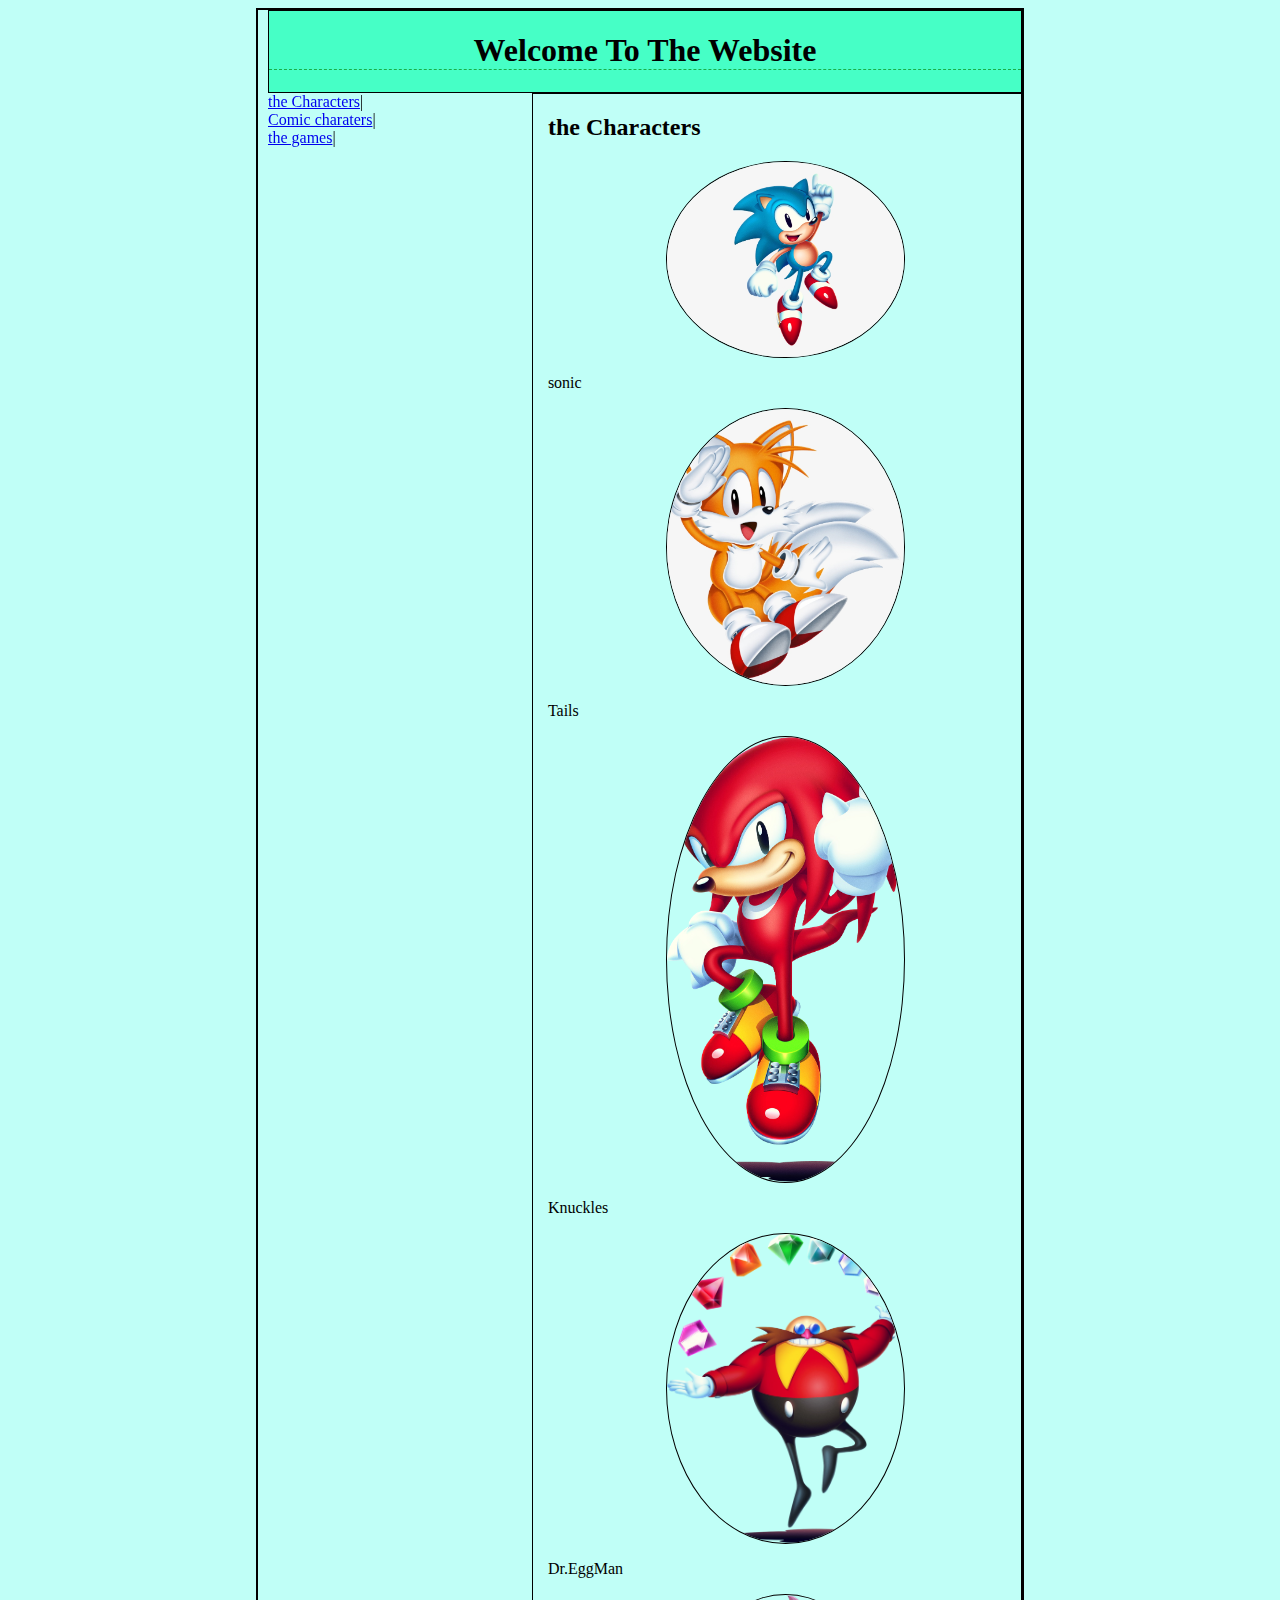
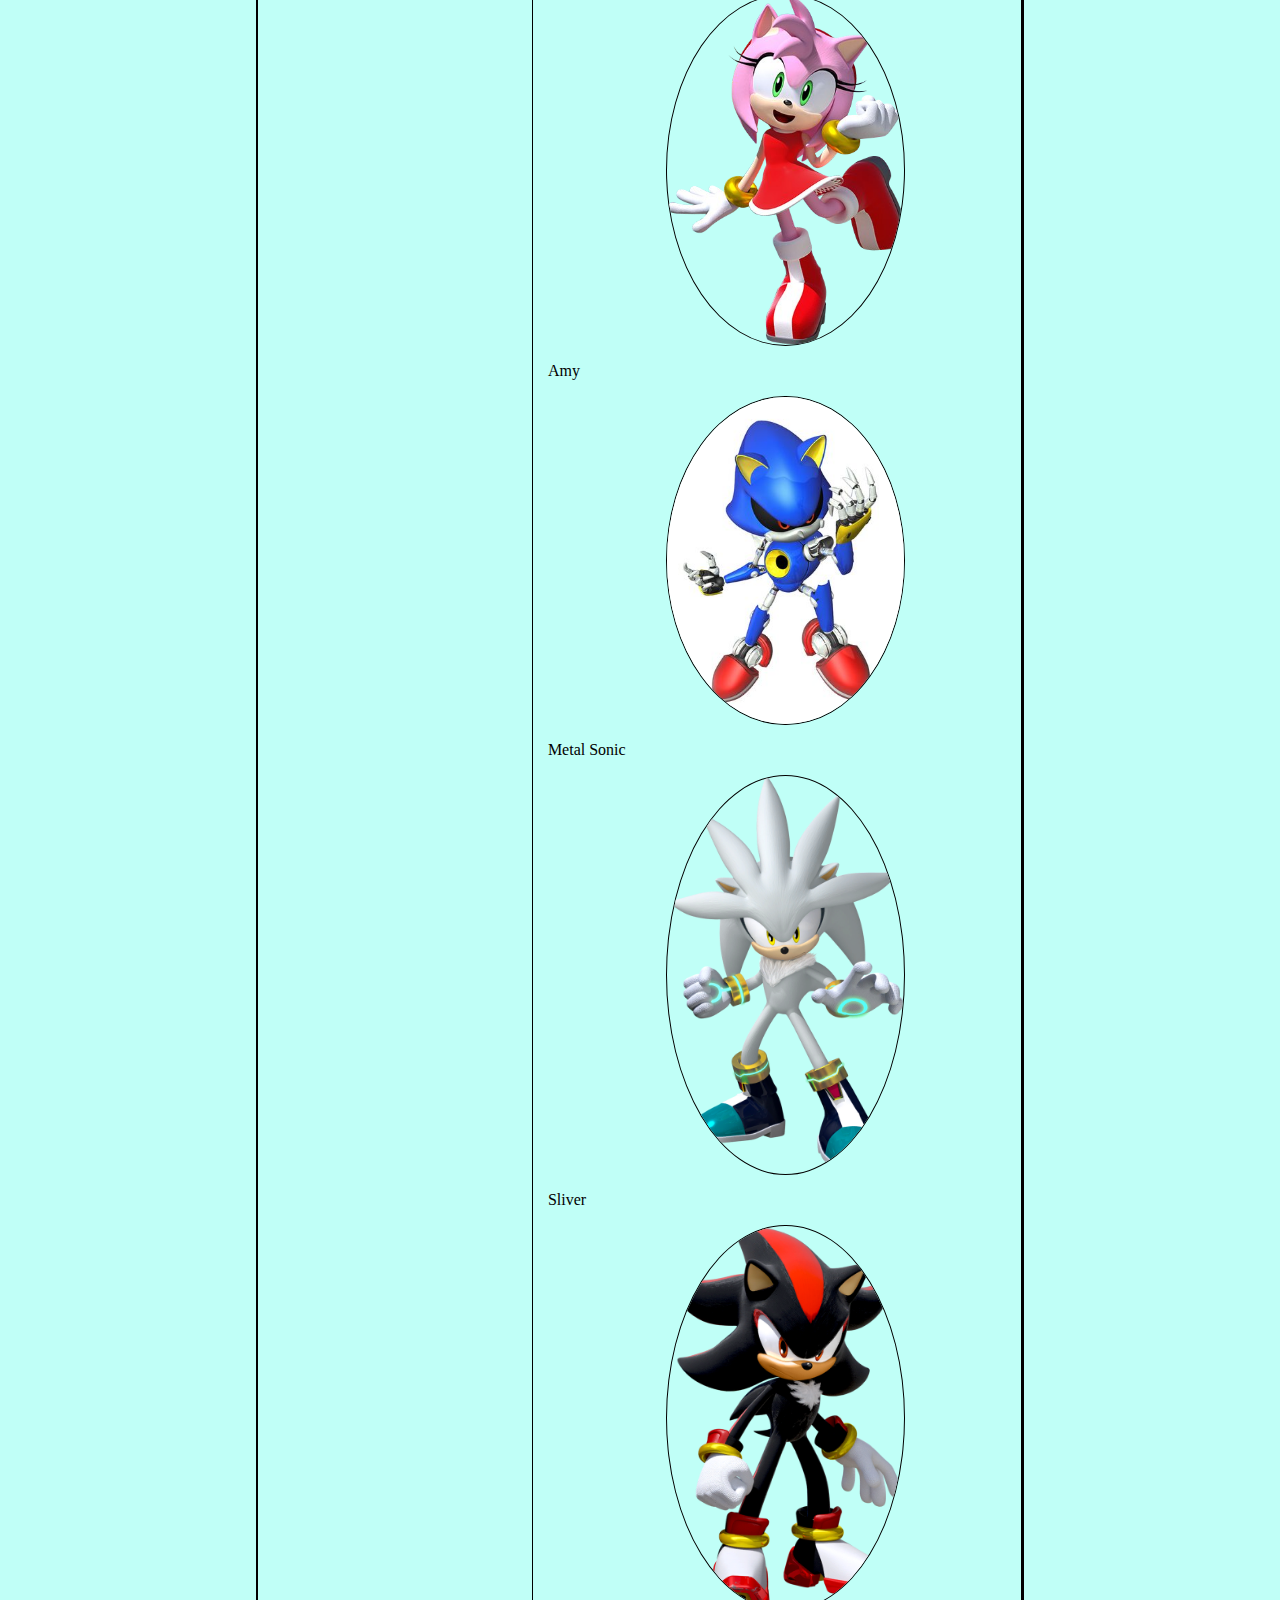
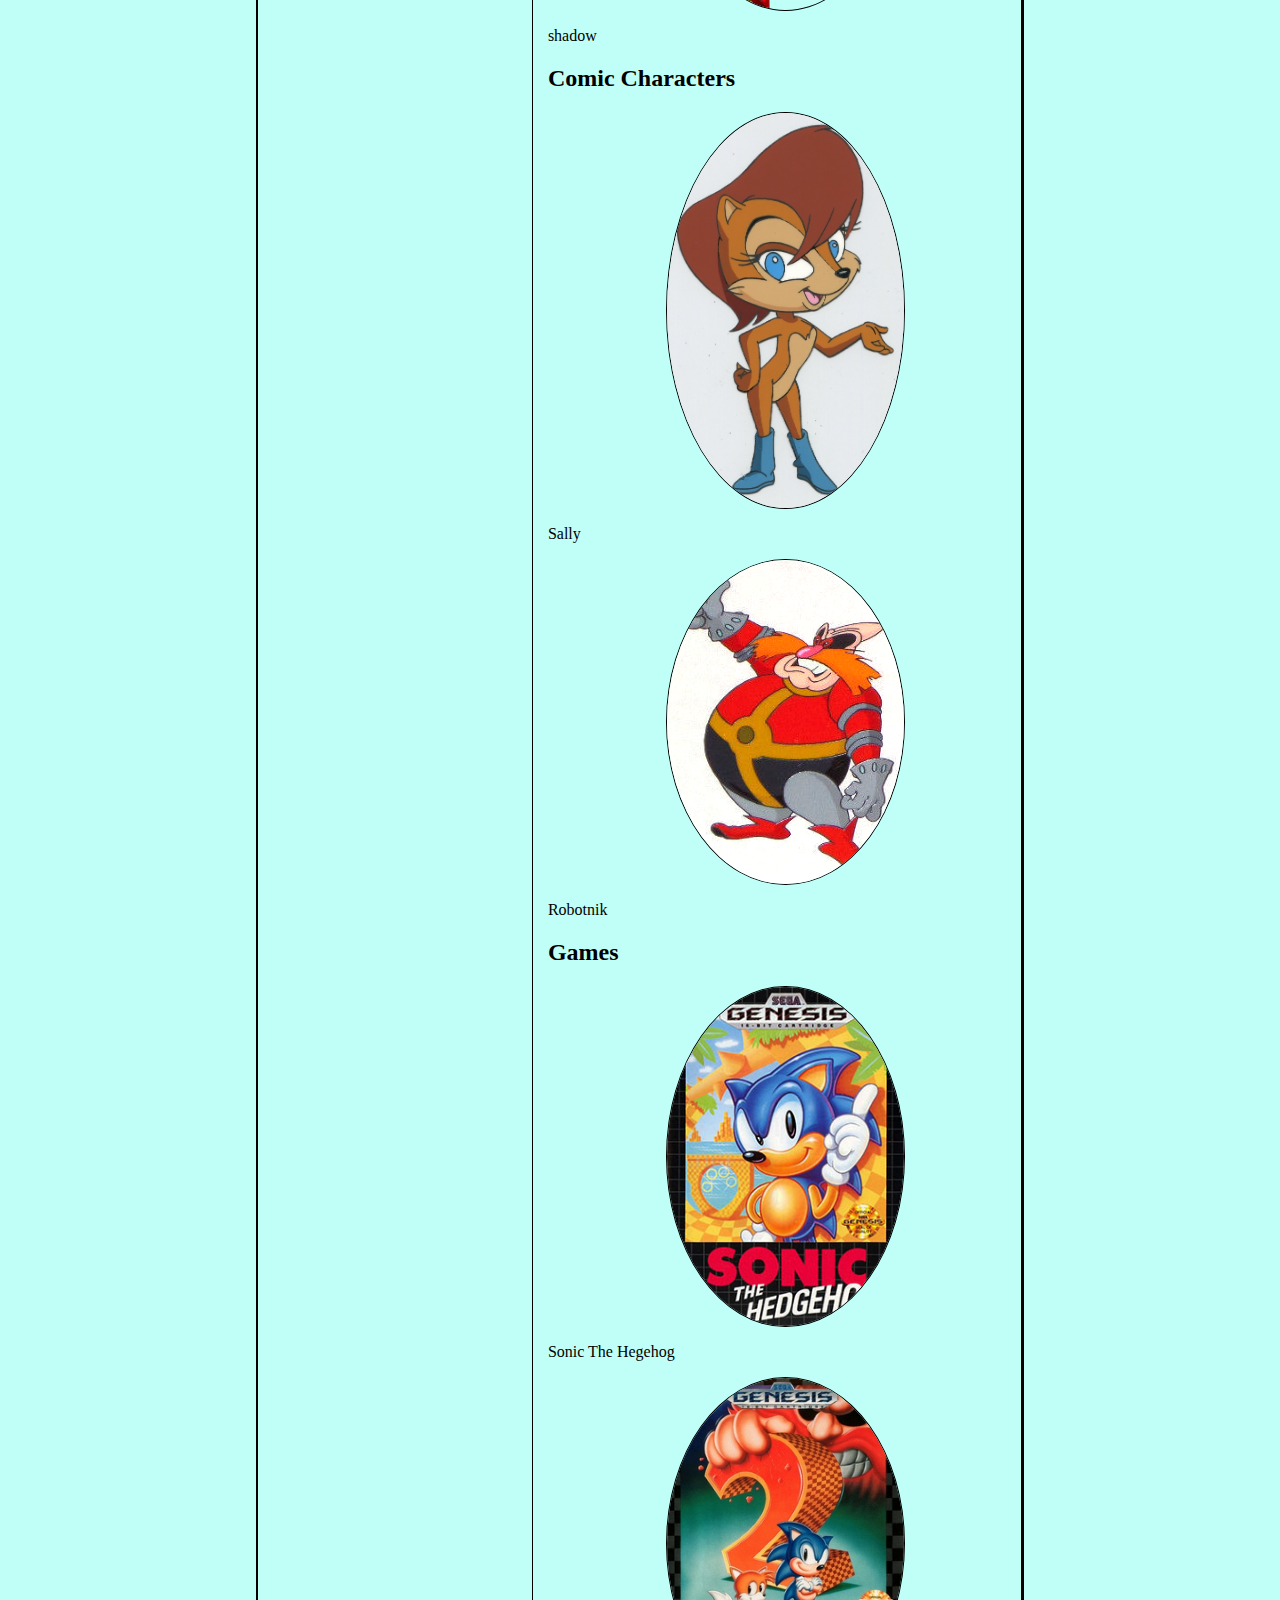
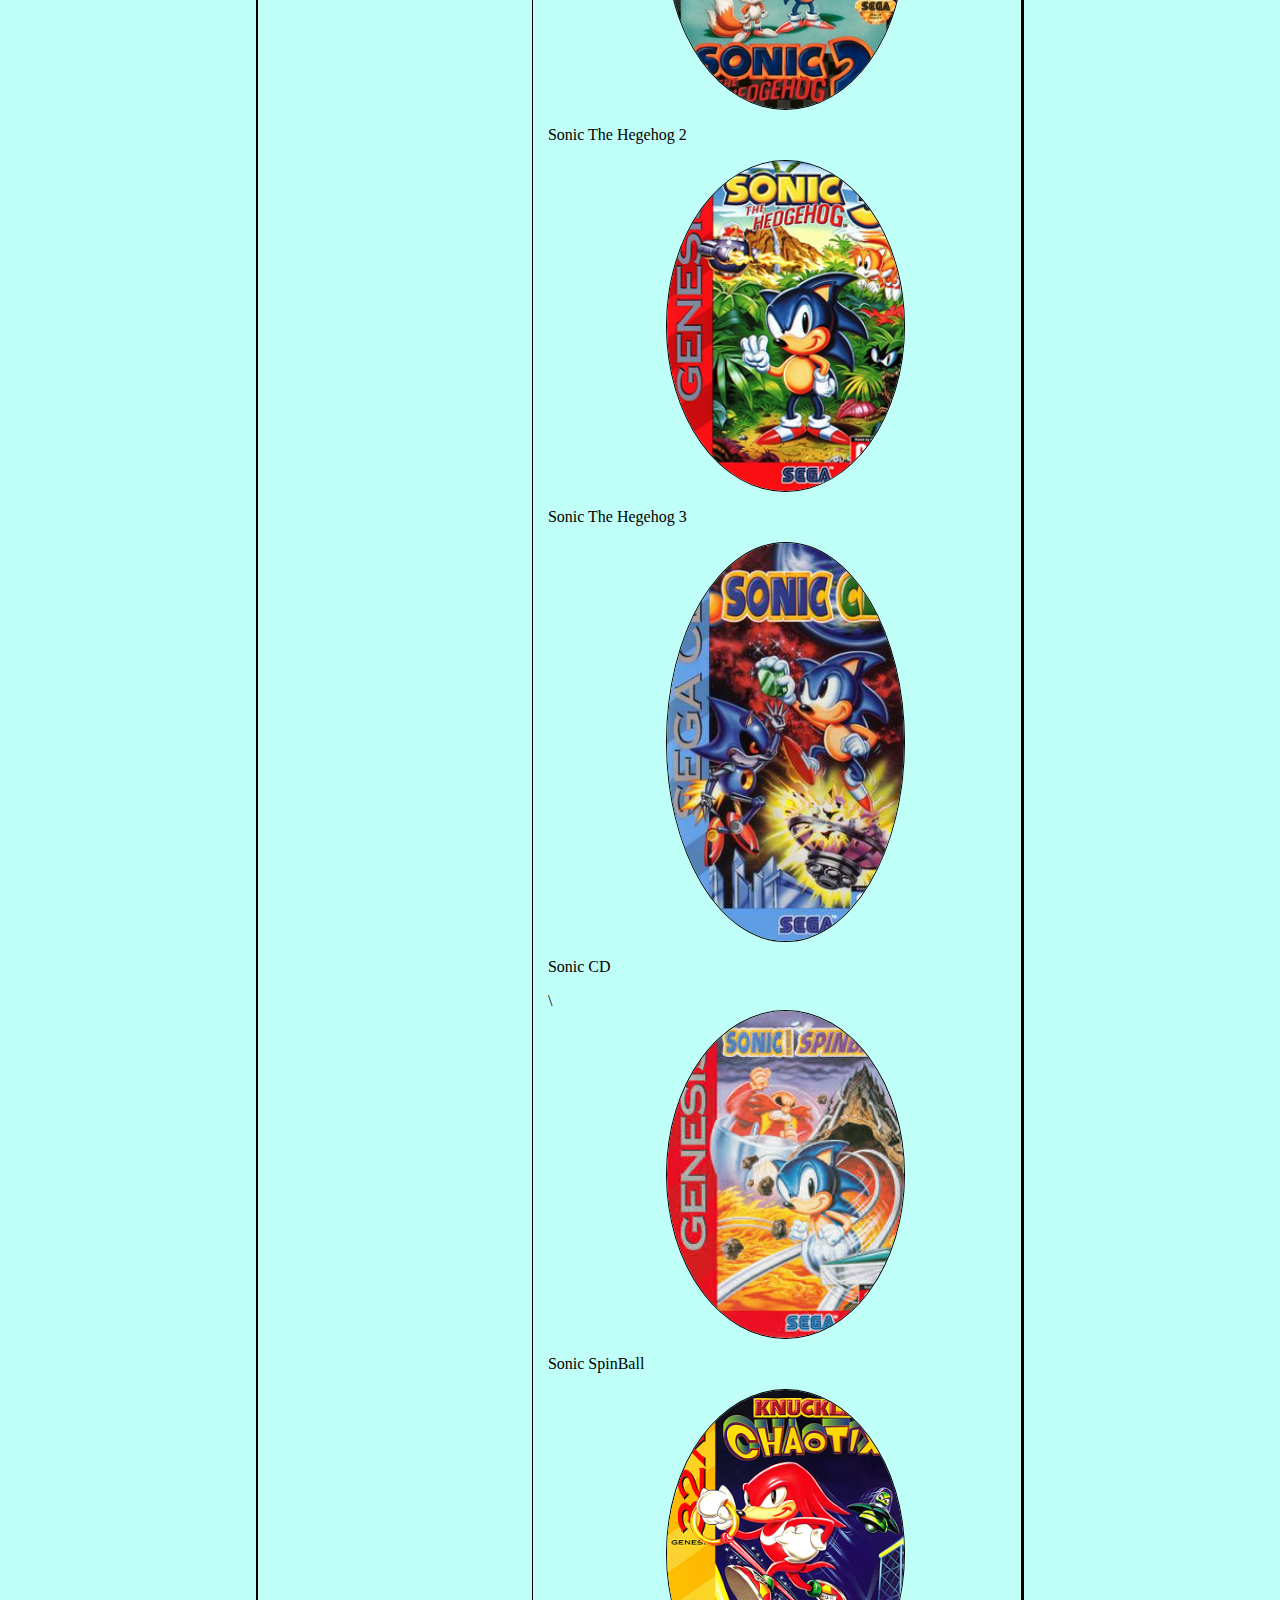
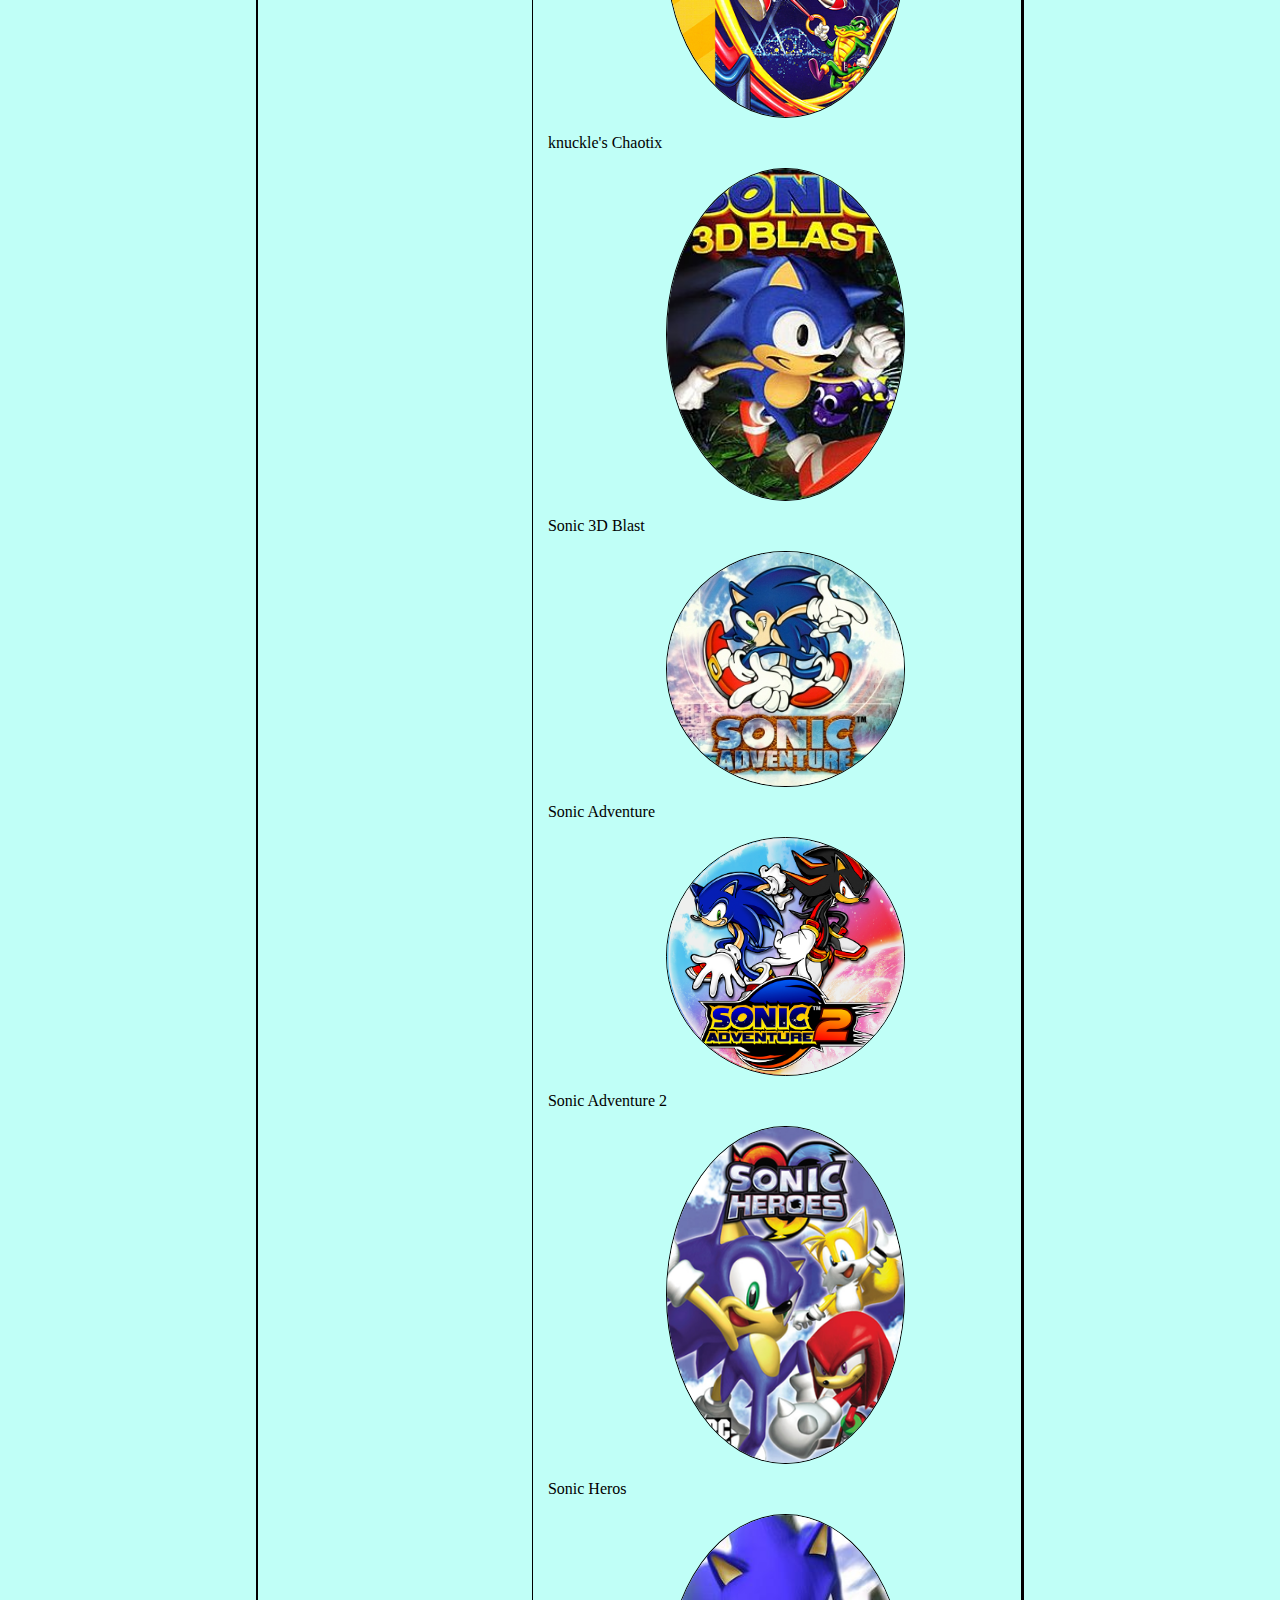
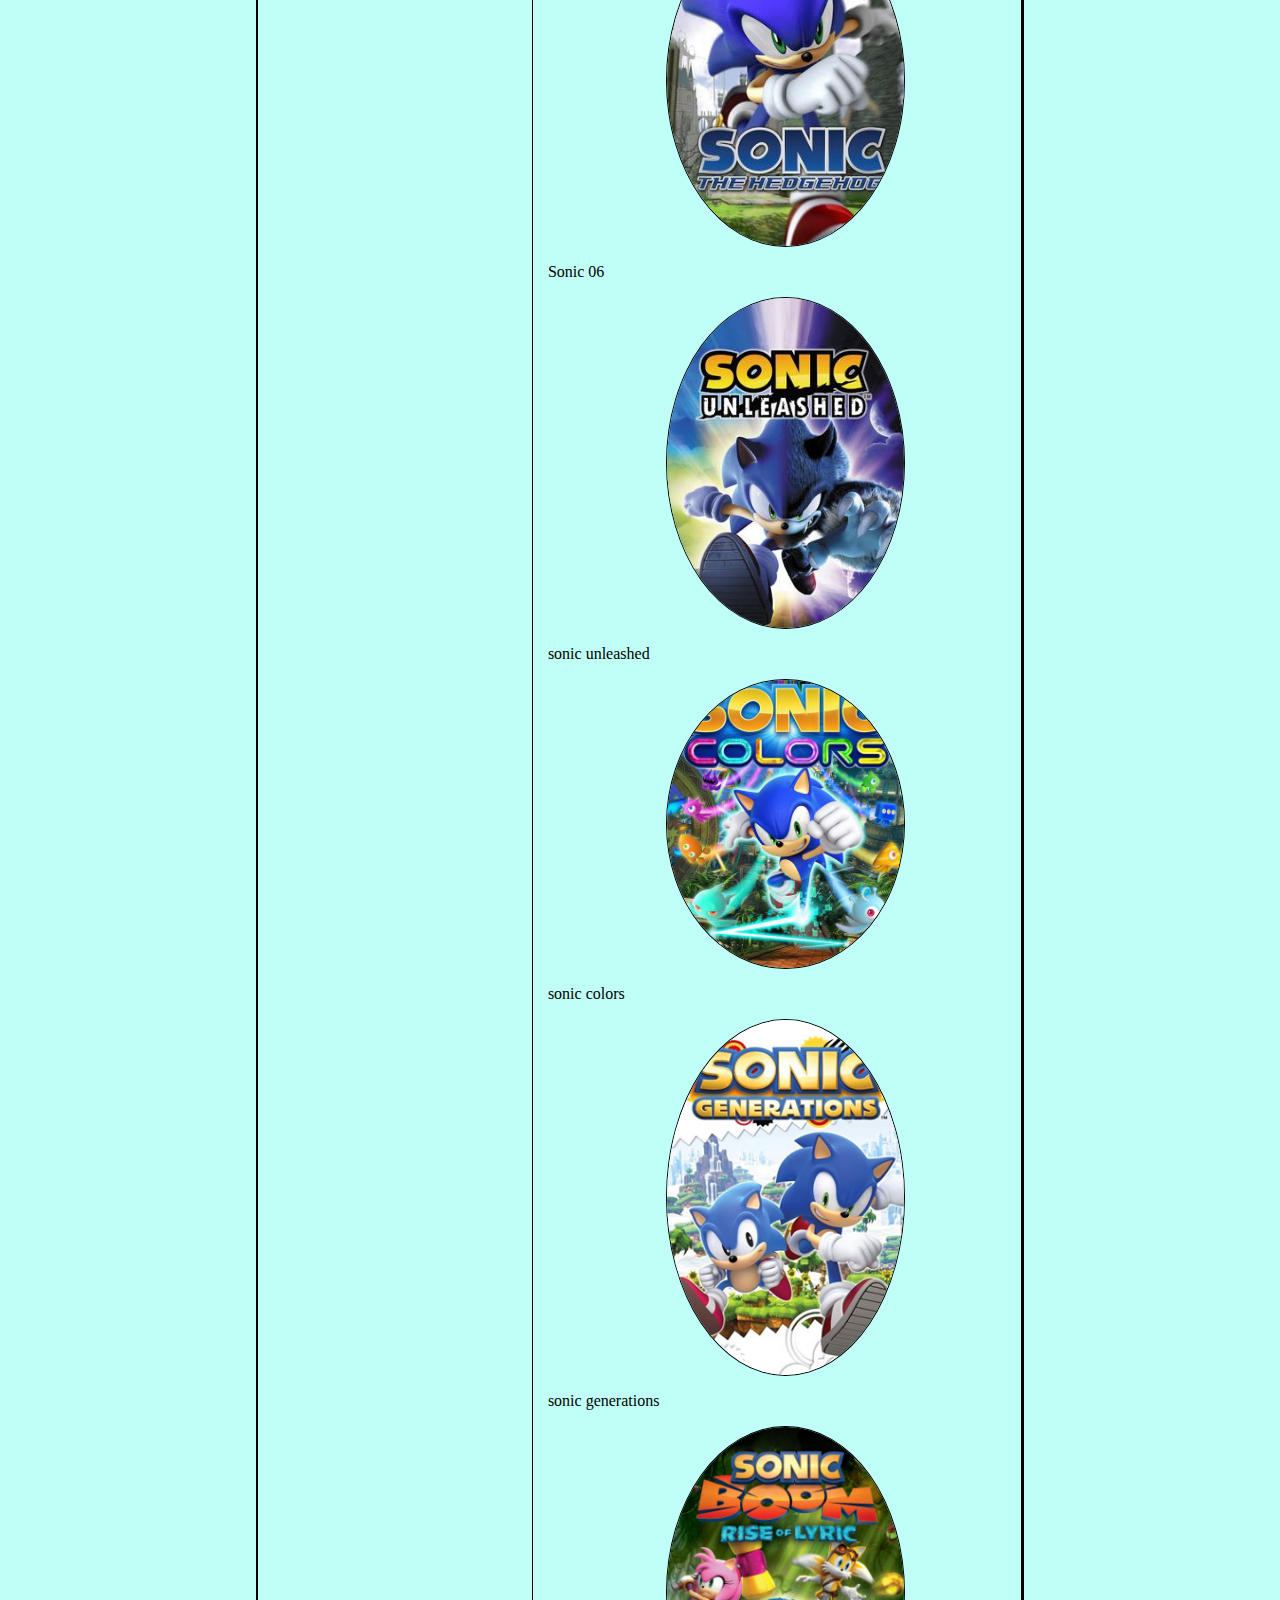
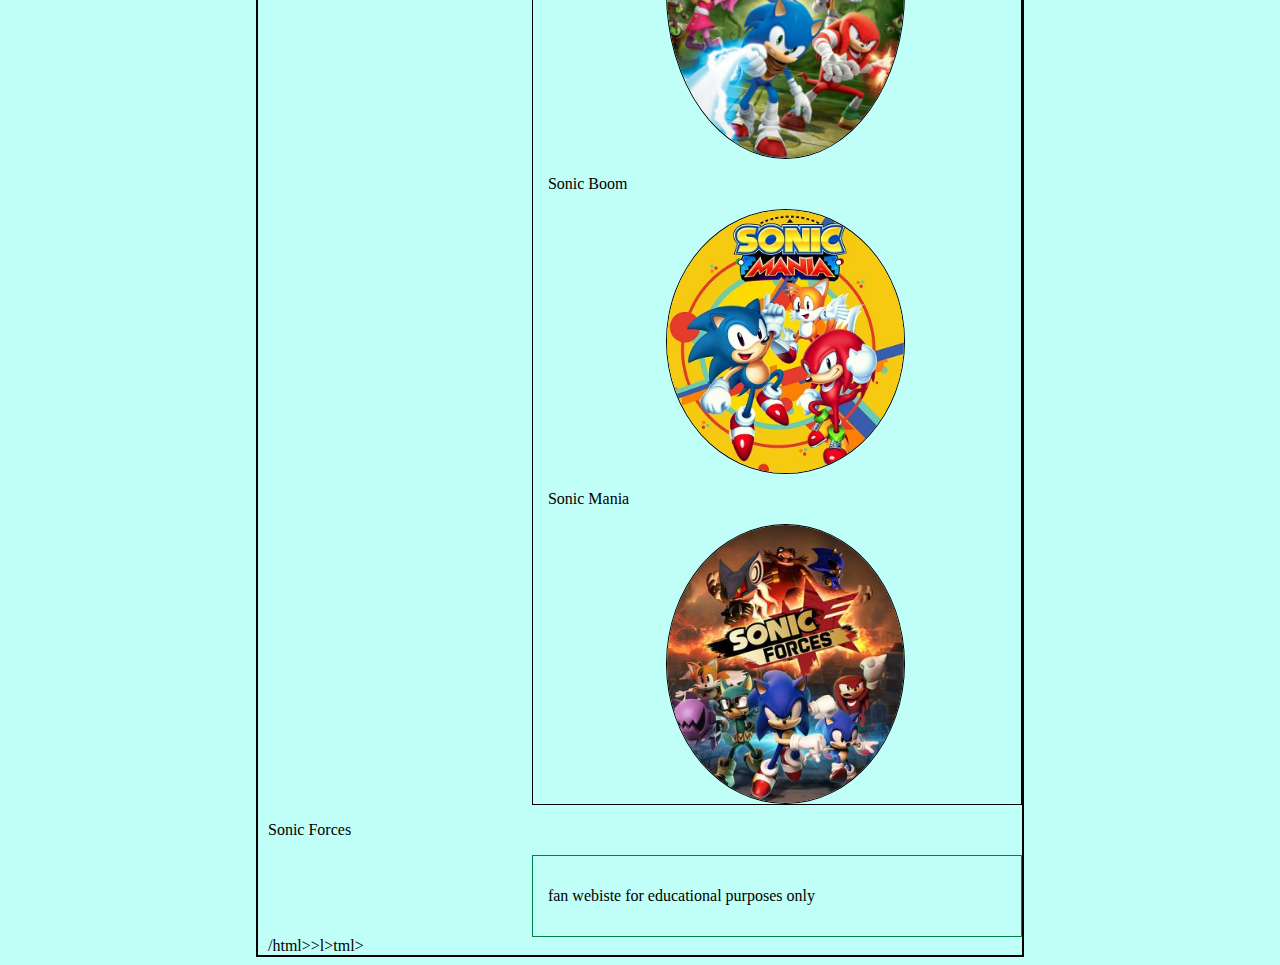
<file: index.html>
<!DOCTYPE html>
<html lang="en">

<head>
   <title>Everthing About Sonic</title>
   <link rel="stylesheet" type="text/css" href="stylesheet.css">
</head>

<body>
   <div id="header">
      <h1>Welcome To The Website</h1>
   </div>
   <div id="navlinks">
      <a href="#tc">the Characters</a>|<br>
      <a href="#cc">Comic charaters</a>|<br>
      <a href="#tg">the games</a>|<br>
   </div>
   <div id="list">

   
   <h2 id="tc">the Characters</h2>
   
   <img src="images/sonic.jpg">
   <p>sonic</p>
   <img id="tails" src="images/tails.jpg">
   <p>Tails</p>
   <img src="images/knuckles.jpg">
   <p>Knuckles</p>
   <img src="images/eggman.jpg">
   <p>Dr.EggMan</p>
   <img src="images/amy.jpg">
   <p>Amy</p>
   <img src="images/metal sonic.jpg">
   <p>Metal Sonic</p>
   <img src="images/sliver.jpg">
   <p>Sliver</p>
   <img src="images/shadow.jpg">
   <p>shadow</p>
   <h2 id="cc">Comic Characters</h2>
   <img src="images/sally.jpg">
   <p>Sally</p>
   <img src="images/robotnik.jpg">
   <p>Robotnik</p>
   <h2 id="tg">Games</h2>
   <img src="images/sonic 1.jpg">
   <p>Sonic The Hegehog</p>
   <img src="images/sonic 2.jpg">
   <p>Sonic The Hegehog 2</p>
   <img src="images/sonic 3.jpg">
   <p>Sonic The Hegehog 3</p>
   <img src="images/sonic cd.jpg">
   <p>Sonic CD</p>\
   <img src="images/sonicspinball.jpg">
   <p>Sonic SpinBall</p>
   <img src="images/chaotix.jpg">
   <p>knuckle's Chaotix</p>
   <img src="images/3d blast.jpg">
   <p>Sonic 3D Blast</p>
   <img src="images/sonic a.jpg">
   <p>Sonic Adventure</p>
   <img src="images/sonic a2.jpg">
   <p>Sonic Adventure 2</p>
   <img src="images/sonicH.jpg">
   <p>Sonic Heros</p>
   <img src="images/sonic06.jpg">
   <p>Sonic 06</p>
   <img src="images/sonicu.jpg">
   <p>sonic unleashed</p>
   <img src="images/sonicc.jpg">
   <p>sonic colors</p>
   <img src="images/sonicg.jpg">
   <p>sonic generations</p>
   <img src="images/sonicboom.jpg">
   <p>Sonic Boom</p>
   <img src="images/sonicm.jpg">
   <p>Sonic Mania</p>
   <img src="images/sonicf.jpg">
   </div>
   <p>Sonic Forces</p>
 <div id="footer">
   <p> fan webiste for educational purposes only</p>
</div>
 </body>

</html>/html>>l>tml>
</file>
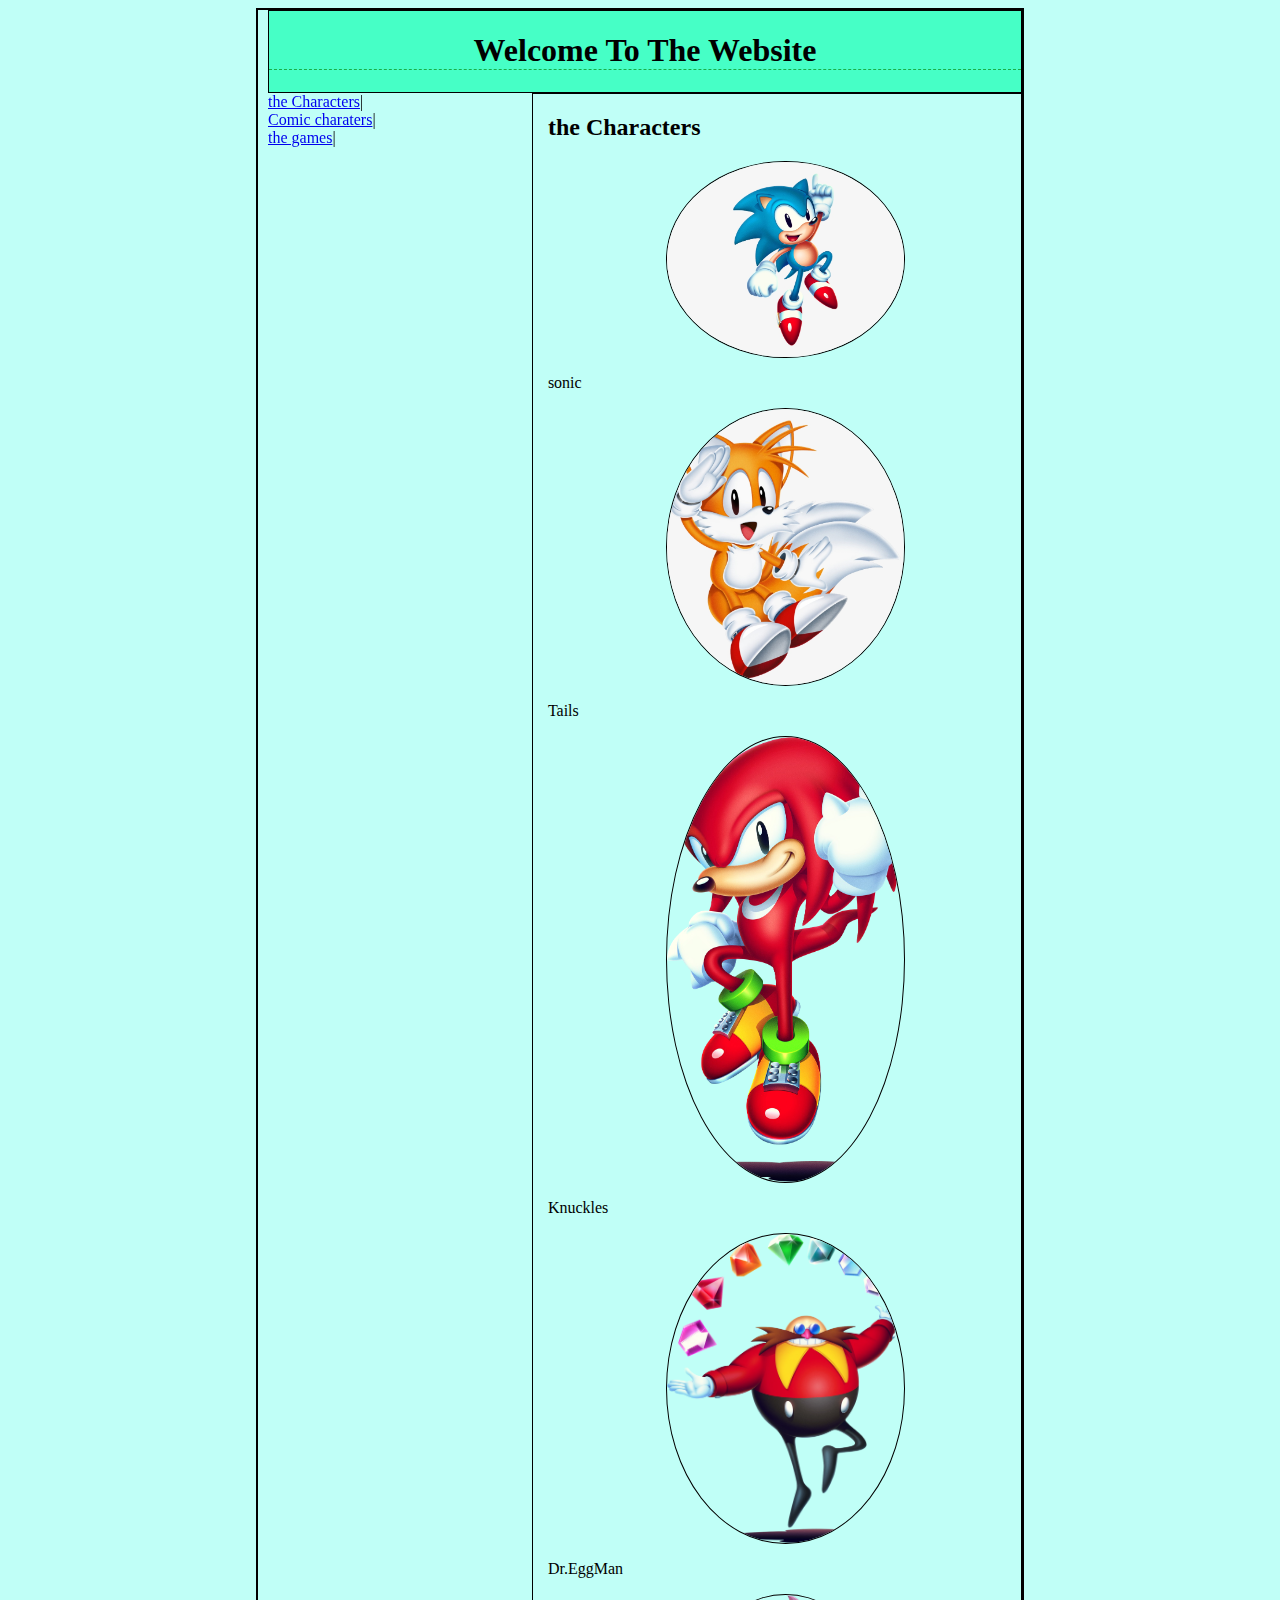
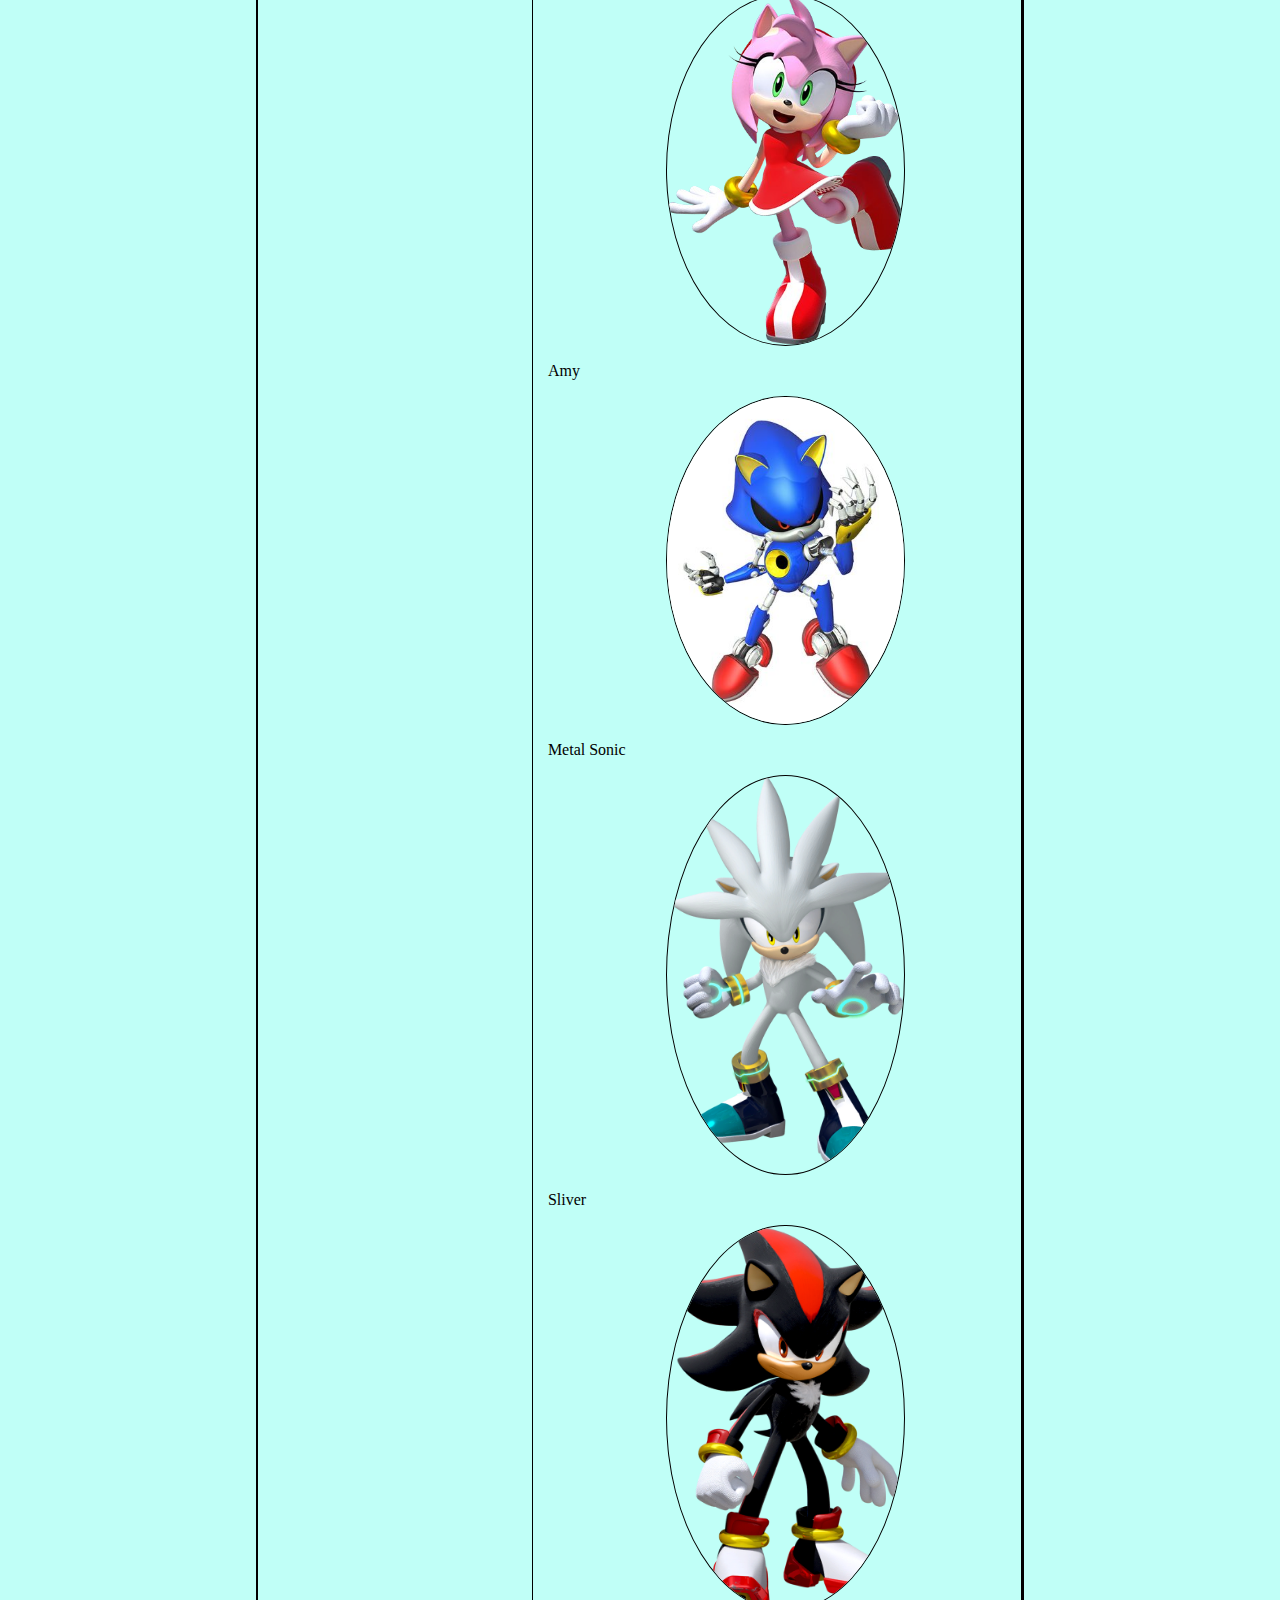
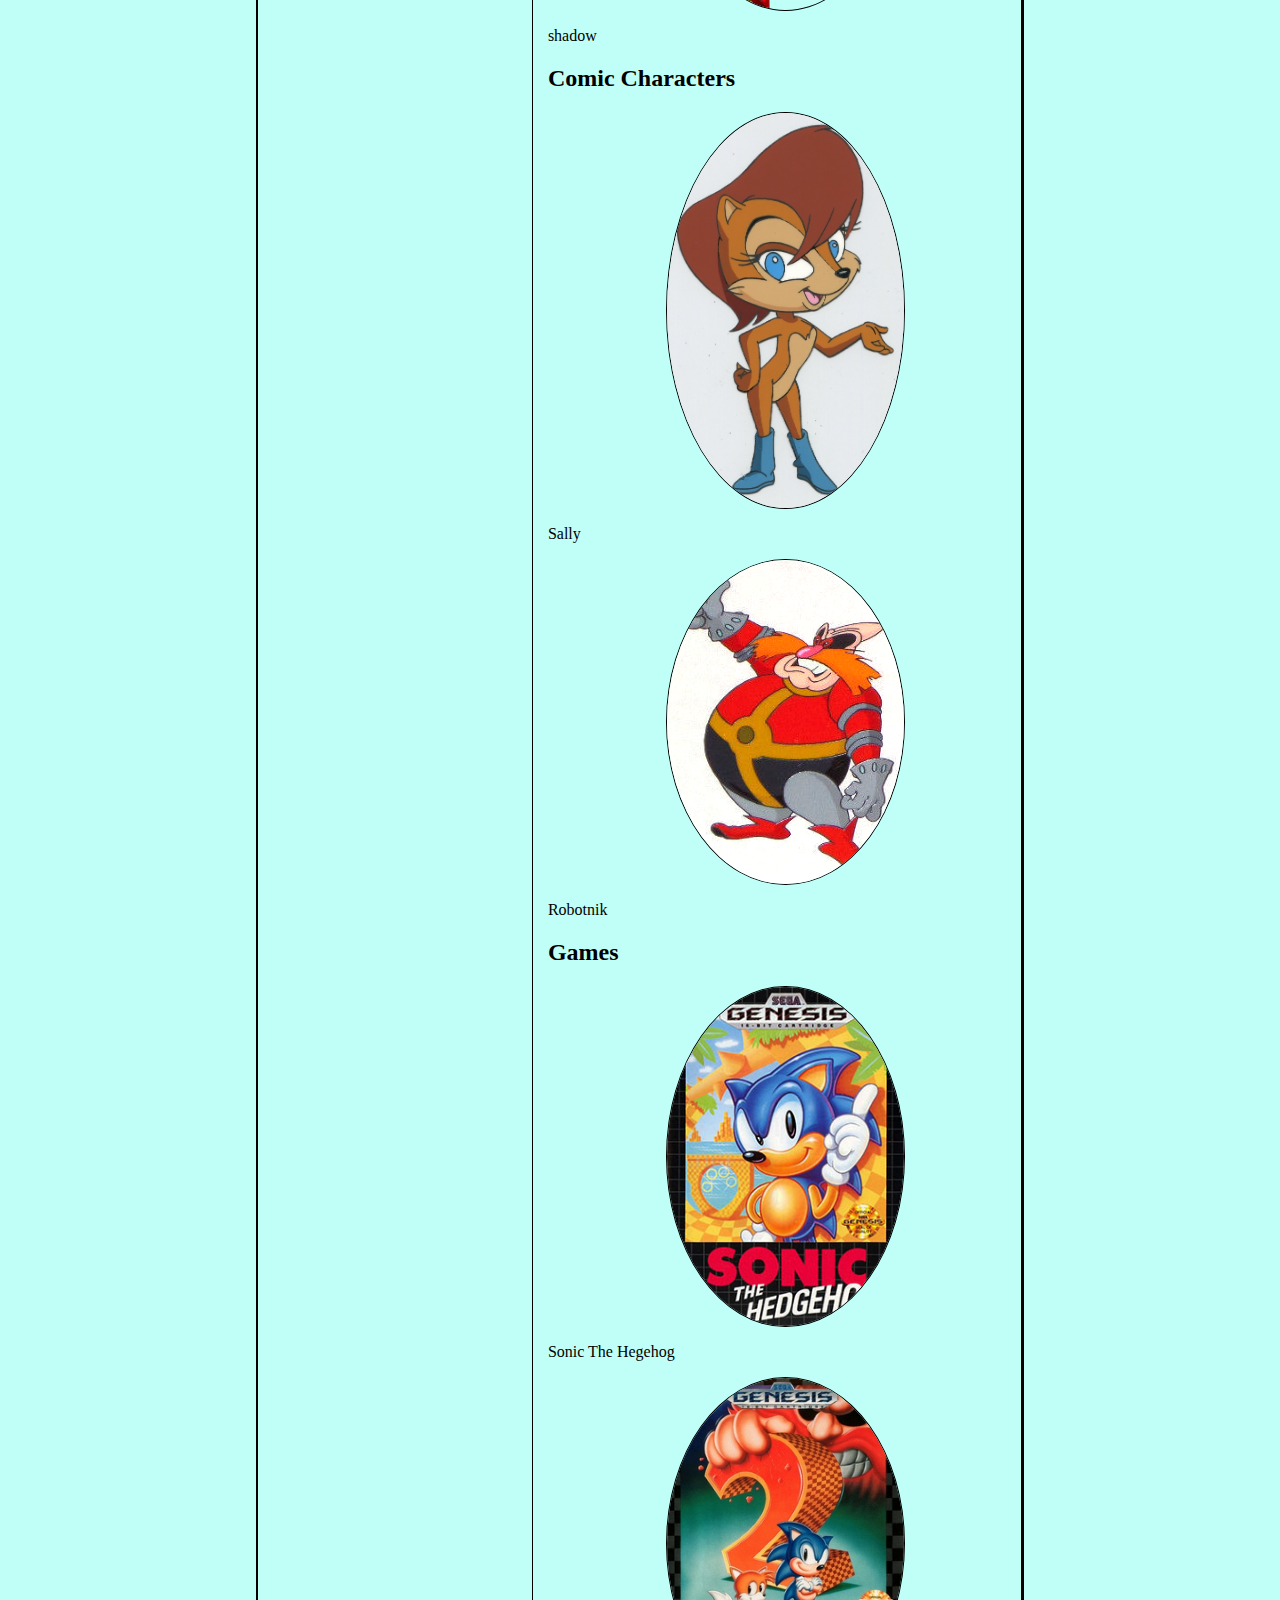
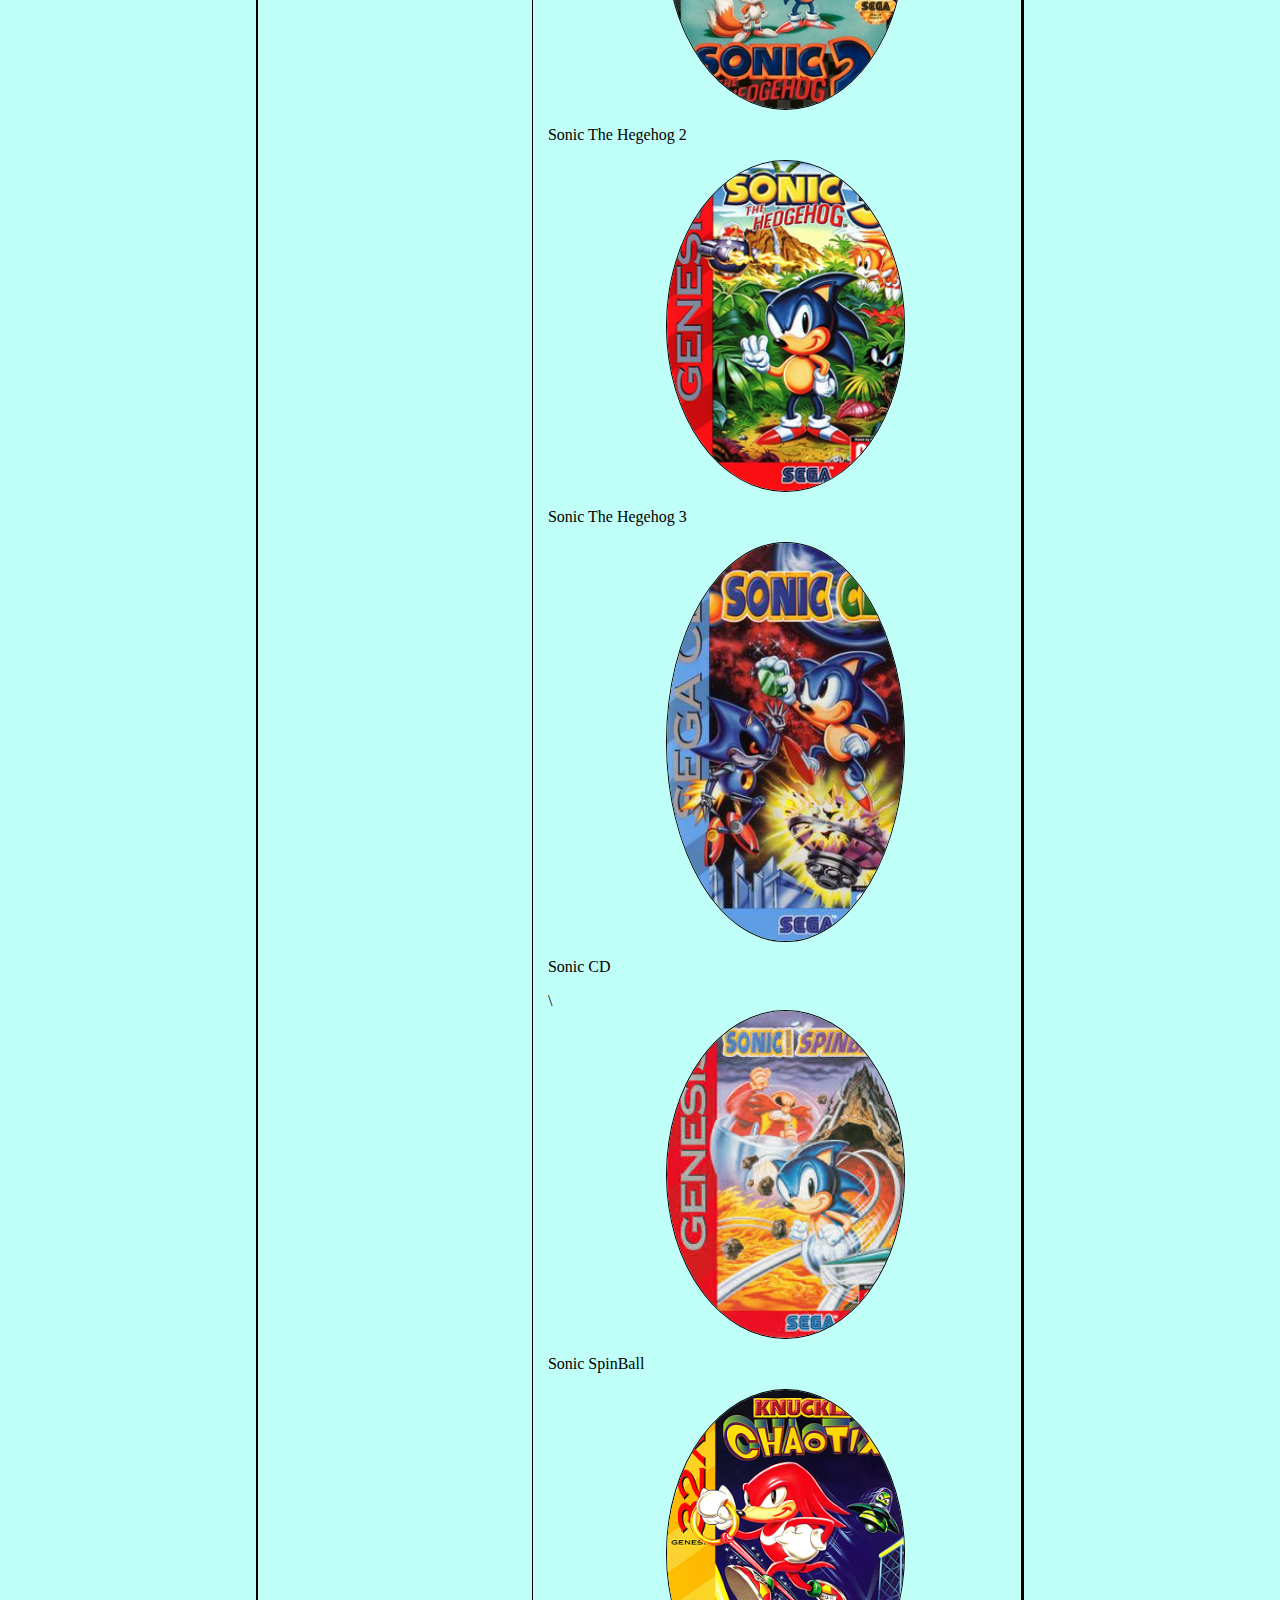
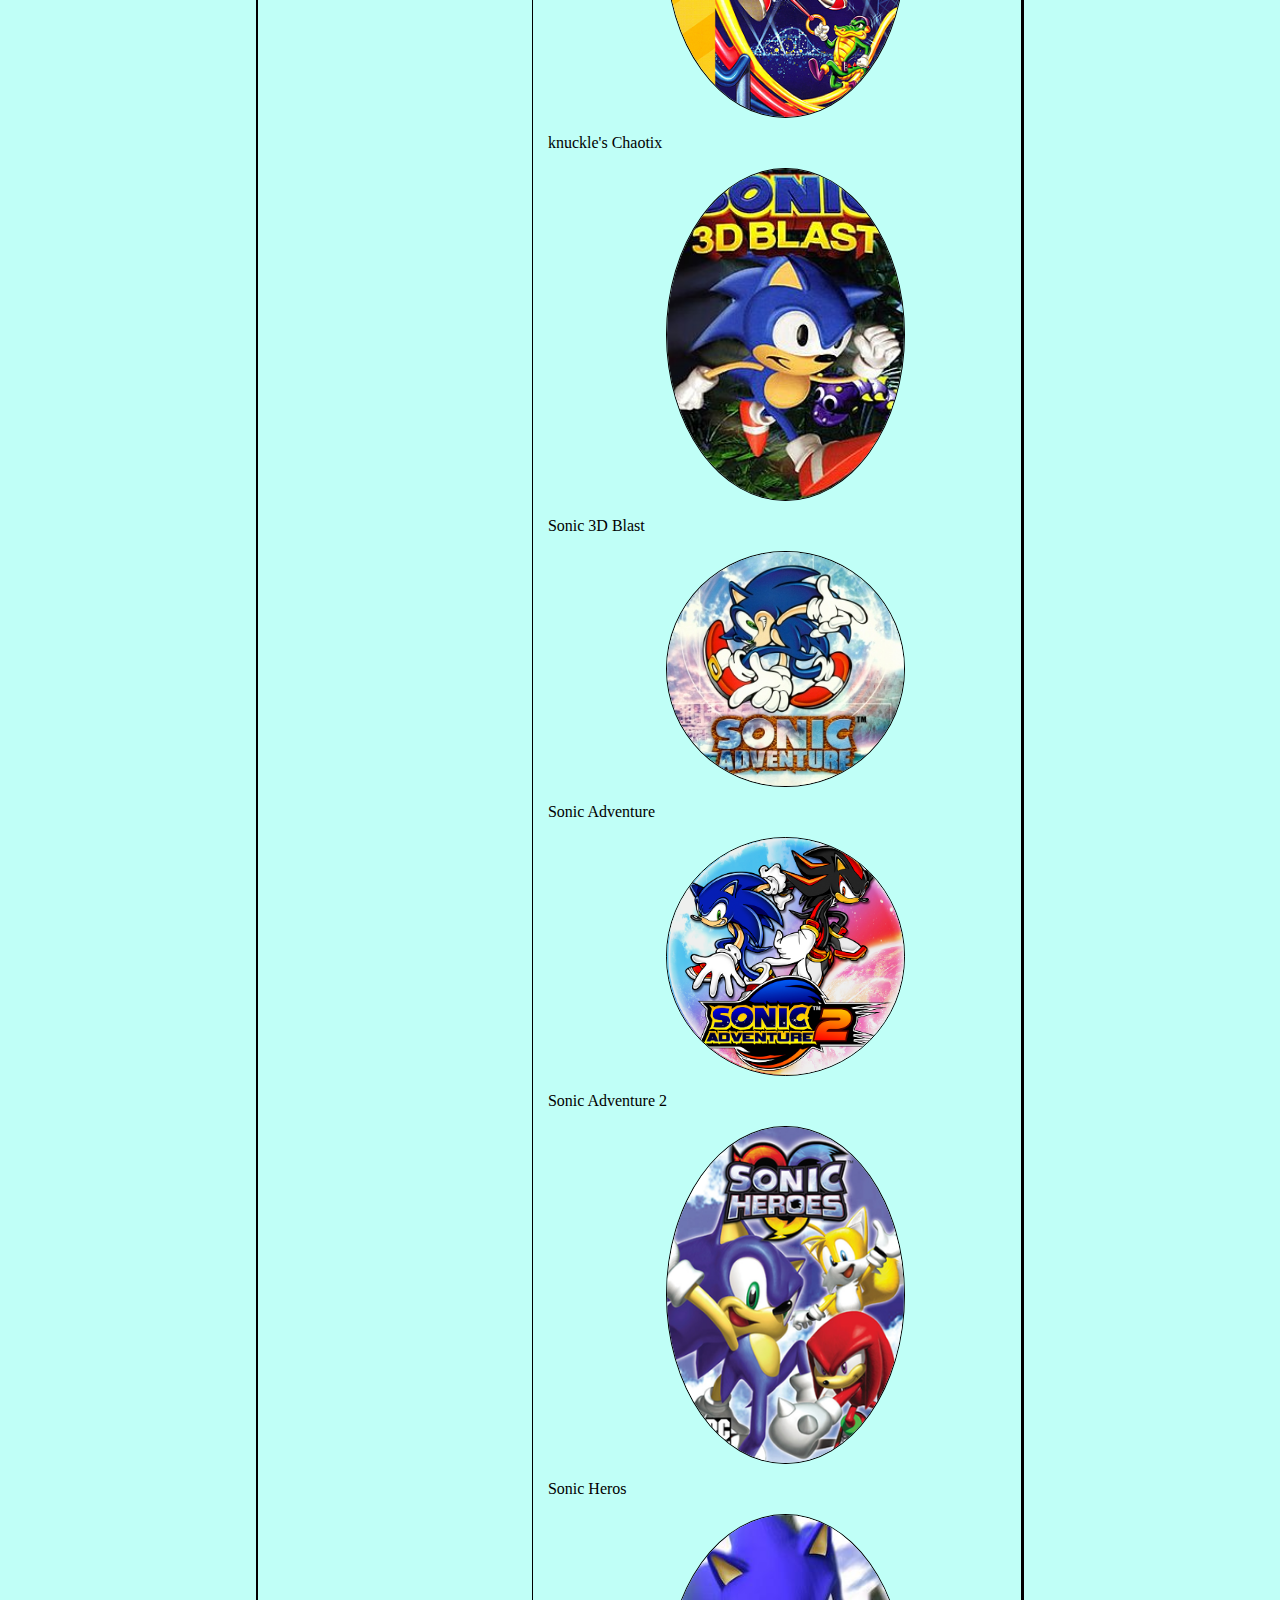
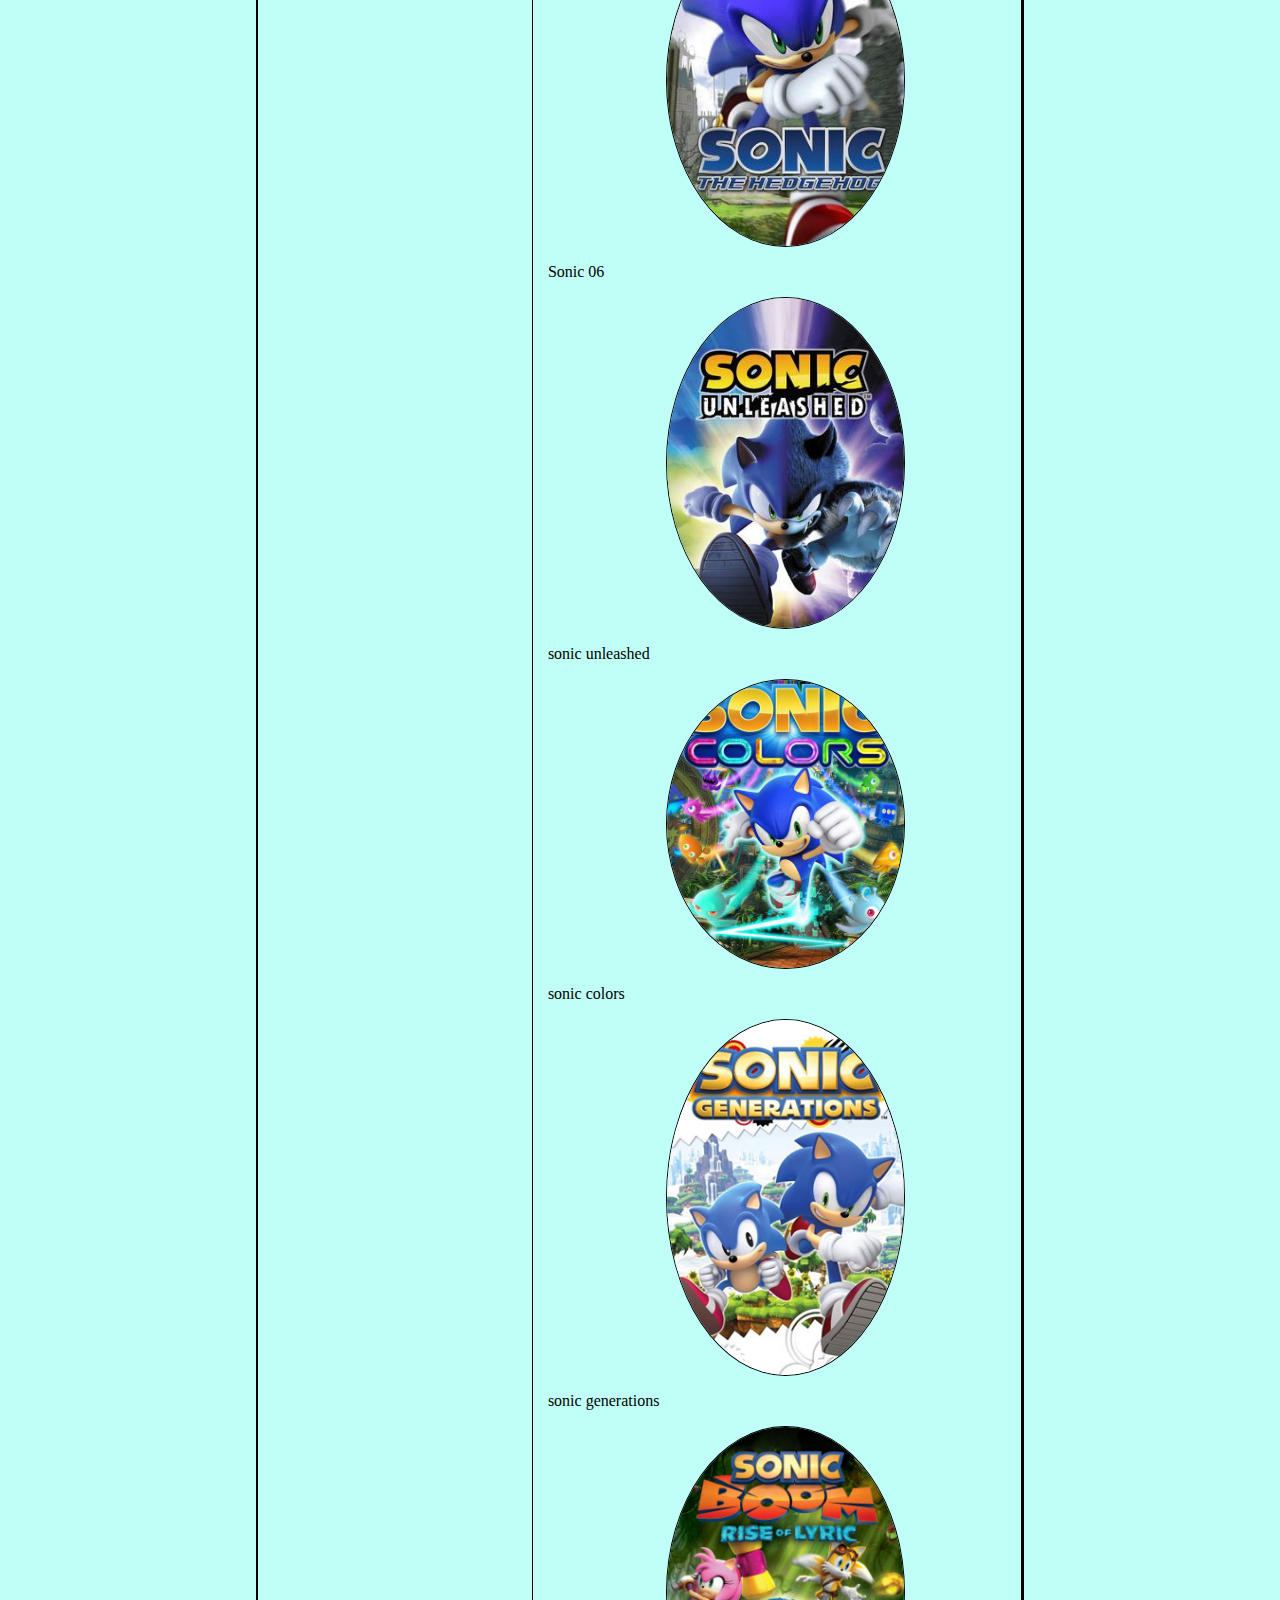
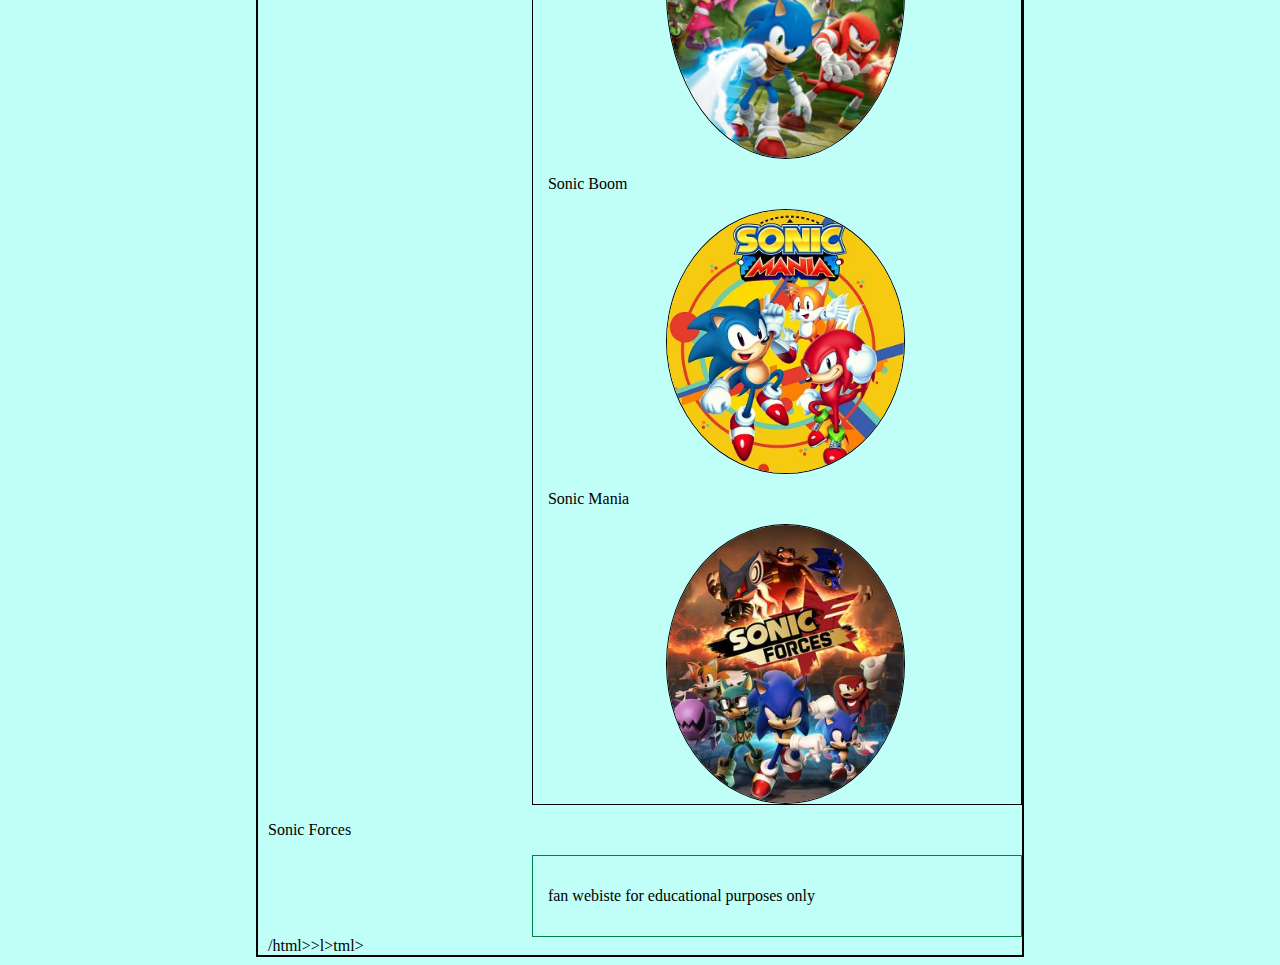
<file: Nicks frist website/index.html>
<!DOCTYPE html>
<html lang="en">

<head>
   <title>Everthing About Sonic</title>
   <link rel="stylesheet" type="text/css" href="stylesheet.css">
</head>

<body>
   <div id="header">
      <h1>Welcome To The Website</h1>
   </div>
   <div id="navlinks">
      <a href="#tc">the Characters</a>|<br>
      <a href="#cc">Comic charaters</a>|<br>
      <a href="#tg">the games</a>|<br>
   </div>
   <div id="list">

   
   <h2 id="tc">the Characters</h2>
   
   <img src="images/sonic.jpg">
   <p>sonic</p>
   <img id="tails" src="images/tails.jpg">
   <p>Tails</p>
   <img src="images/knuckles.jpg">
   <p>Knuckles</p>
   <img src="images/eggman.jpg">
   <p>Dr.EggMan</p>
   <img src="images/amy.jpg">
   <p>Amy</p>
   <img src="images/metal sonic.jpg">
   <p>Metal Sonic</p>
   <img src="images/sliver.jpg">
   <p>Sliver</p>
   <img src="images/shadow.jpg">
   <p>shadow</p>
   <h2 id="cc">Comic Characters</h2>
   <img src="images/sally.jpg">
   <p>Sally</p>
   <img src="images/robotnik.jpg">
   <p>Robotnik</p>
   <h2 id="tg">Games</h2>
   <img src="images/sonic 1.jpg">
   <p>Sonic The Hegehog</p>
   <img src="images/sonic 2.jpg">
   <p>Sonic The Hegehog 2</p>
   <img src="images/sonic 3.jpg">
   <p>Sonic The Hegehog 3</p>
   <img src="images/sonic cd.jpg">
   <p>Sonic CD</p>\
   <img src="images/sonicspinball.jpg">
   <p>Sonic SpinBall</p>
   <img src="images/chaotix.jpg">
   <p>knuckle's Chaotix</p>
   <img src="images/3d blast.jpg">
   <p>Sonic 3D Blast</p>
   <img src="images/sonic a.jpg">
   <p>Sonic Adventure</p>
   <img src="images/sonic a2.jpg">
   <p>Sonic Adventure 2</p>
   <img src="images/sonicH.jpg">
   <p>Sonic Heros</p>
   <img src="images/sonic06.jpg">
   <p>Sonic 06</p>
   <img src="images/sonicu.jpg">
   <p>sonic unleashed</p>
   <img src="images/sonicc.jpg">
   <p>sonic colors</p>
   <img src="images/sonicg.jpg">
   <p>sonic generations</p>
   <img src="images/sonicboom.jpg">
   <p>Sonic Boom</p>
   <img src="images/sonicm.jpg">
   <p>Sonic Mania</p>
   <img src="images/sonicf.jpg">
   </div>
   <p>Sonic Forces</p>
 <div id="footer">
   <p> fan webiste for educational purposes only</p>
</div>
 </body>

</html>/html>>l>tml>
</file>
<file: stylesheet.css>
body {
     background-color:  rgb(192, 255, 247);
     margin-right: 20%;
     margin-left: 20%;
     border-width: 2px;
     border-style: solid;
     border-color: black;
     padding-left: 10px;
      padding-right: 10x;
}

h1 {
    text-align: center;
    border-bottom-width: 1px;
    border-bottom-style: dashed;
    border-bottom-color:rgba(0, 128, 0, 0.63);
}

img {
     border-radius: 100%;
     width: 50%;
     height: 25%;
     border-width: 1px;
     border-style: solid;
     border-color: black;
     display: block;
     margin-left: 25%;
     margin-right: 25%;
}

#header {
     background-color: rgba(0, 255, 170, 0.637);
     text-align: center;
     border-width: 1px;
     border-style: solid;
     border-color: black;
}
#list{
   border-width: 1px;
   border-style: solid;
   border-color: black;
   padding-left: 15px;
   margin-left: 35%; 
}
#navlinks {
     position: fixed;
}
#footer{
    border-width: 1px;
    border-style: solid;
    border-color: rgb(0, 128, 75);
    padding: 15px;
    margin-left: 35%;
}
</file>
<file: Nicks frist website/stylesheet.css>
body {
     background-color:  rgb(192, 255, 247);
     margin-right: 20%;
     margin-left: 20%;
     border-width: 2px;
     border-style: solid;
     border-color: black;
     padding-left: 10px;
      padding-right: 10x;
}

h1 {
    text-align: center;
    border-bottom-width: 1px;
    border-bottom-style: dashed;
    border-bottom-color:rgba(0, 128, 0, 0.63);
}

img {
     border-radius: 100%;
     width: 50%;
     height: 25%;
     border-width: 1px;
     border-style: solid;
     border-color: black;
     display: block;
     margin-left: 25%;
     margin-right: 25%;
}

#header {
     background-color: rgba(0, 255, 170, 0.637);
     text-align: center;
     border-width: 1px;
     border-style: solid;
     border-color: black;
}
#list{
   border-width: 1px;
   border-style: solid;
   border-color: black;
   padding-left: 15px;
   margin-left: 35%; 
}
#navlinks {
     position: fixed;
}
#footer{
    border-width: 1px;
    border-style: solid;
    border-color: rgb(0, 128, 75);
    padding: 15px;
    margin-left: 35%;
}
</file>
